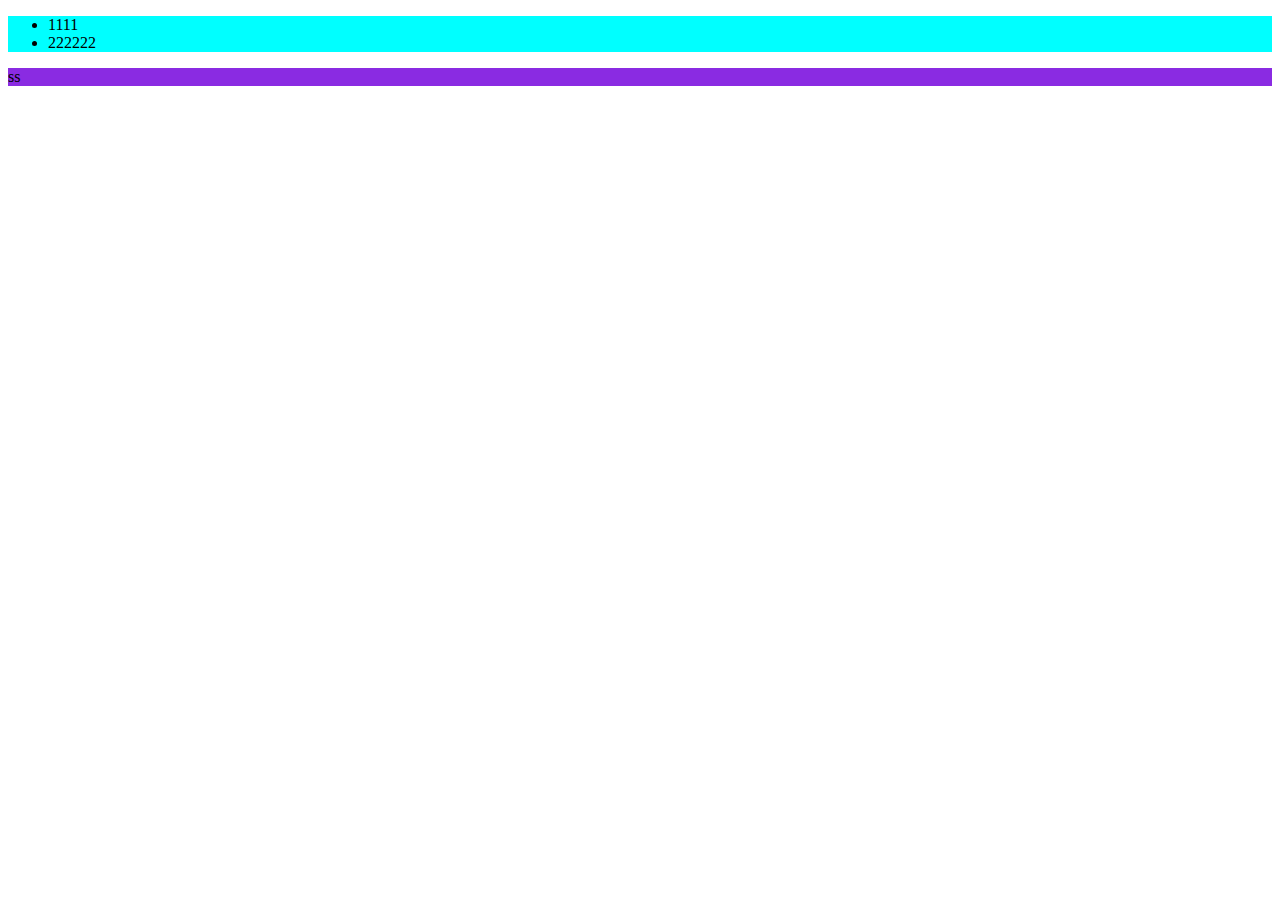
<file: testtttttt.html>
<!DOCTYPE html>
<html lang="en">
<head>
    <meta charset="UTF-8">
    <meta http-equiv="X-UA-Compatible" content="IE=edge">
    <meta name="viewport" content="width=device-width, initial-scale=1.0">
    <title>Document</title>
    <style>
        .menu {
            background-color: aqua;
        }
        .container{
            background-color: blueviolet;
        }
    </style>
</head>
<body>
    <div class="menu">
        <ul>
            <li>1111</li>
            <li>222222</li>
        </ul>
    </div>
    <div class="container">
        ss
    </div>
</body>
</html>
</file>
